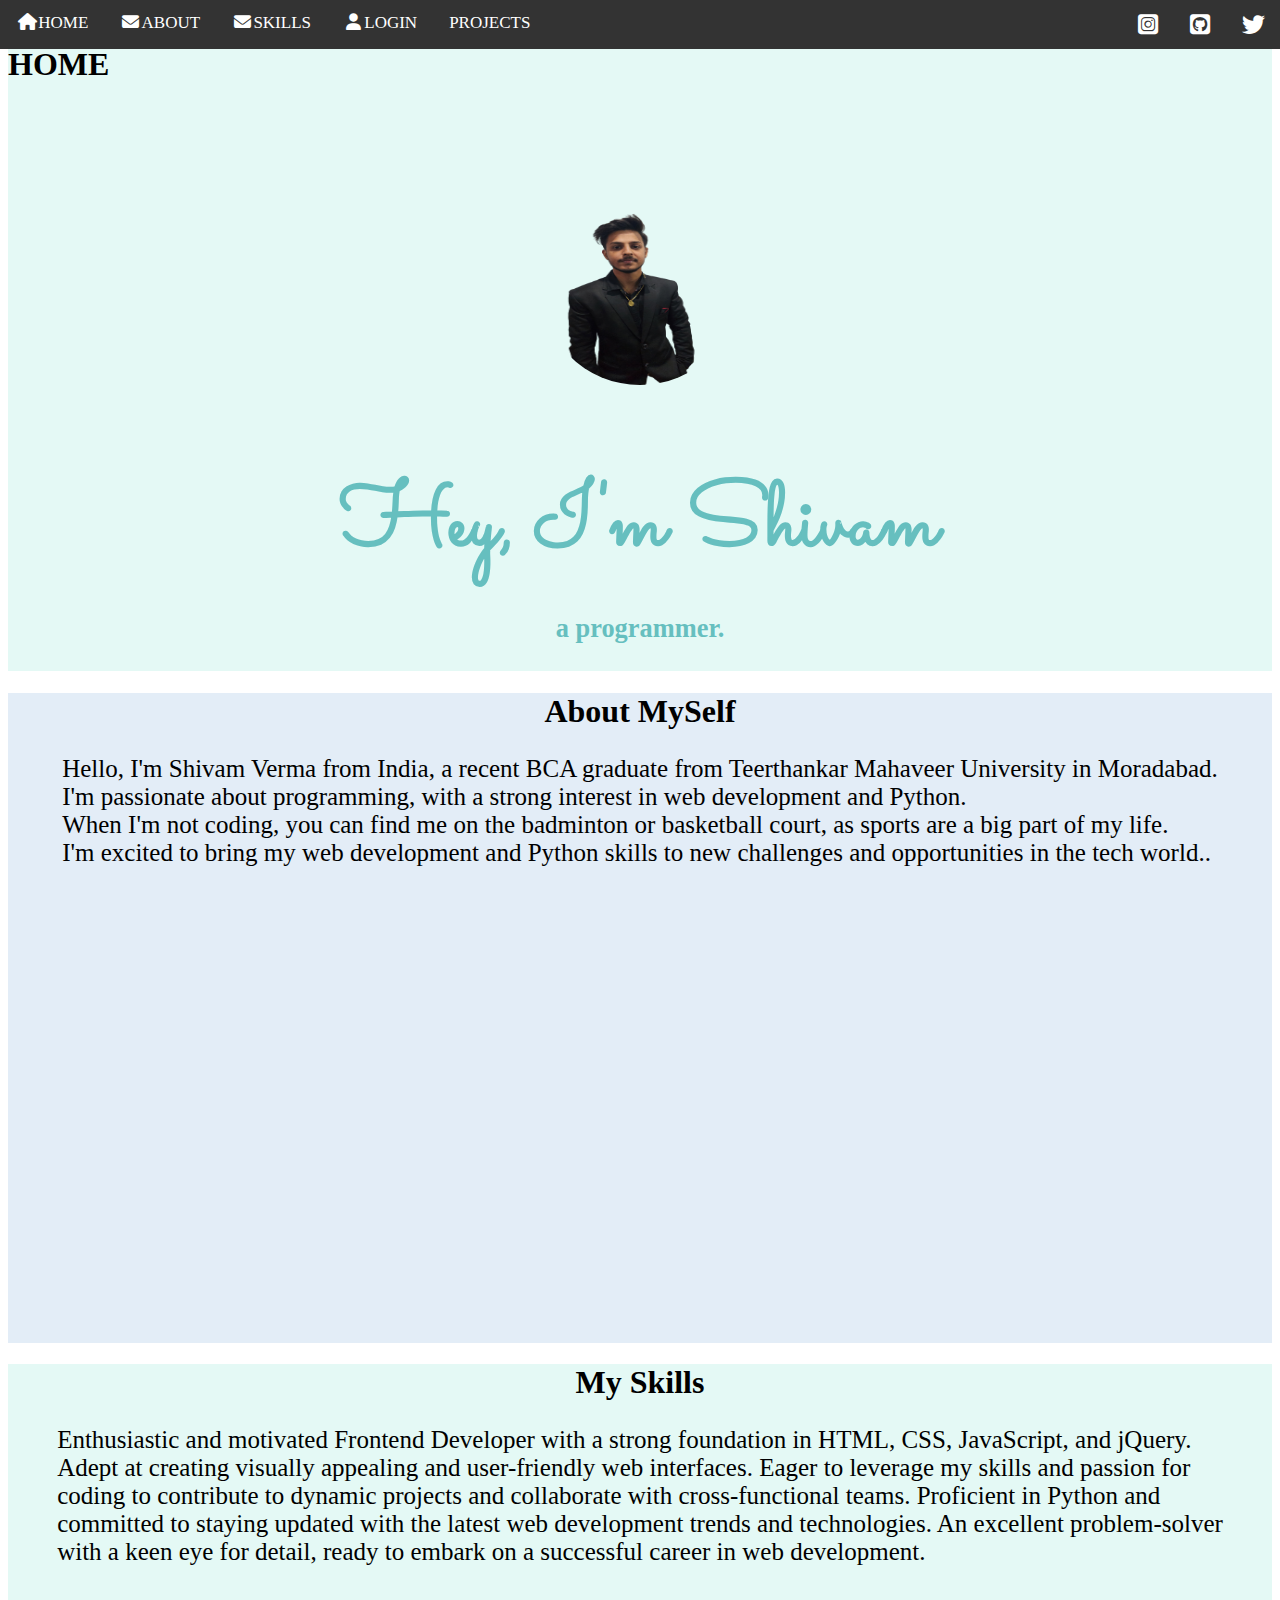
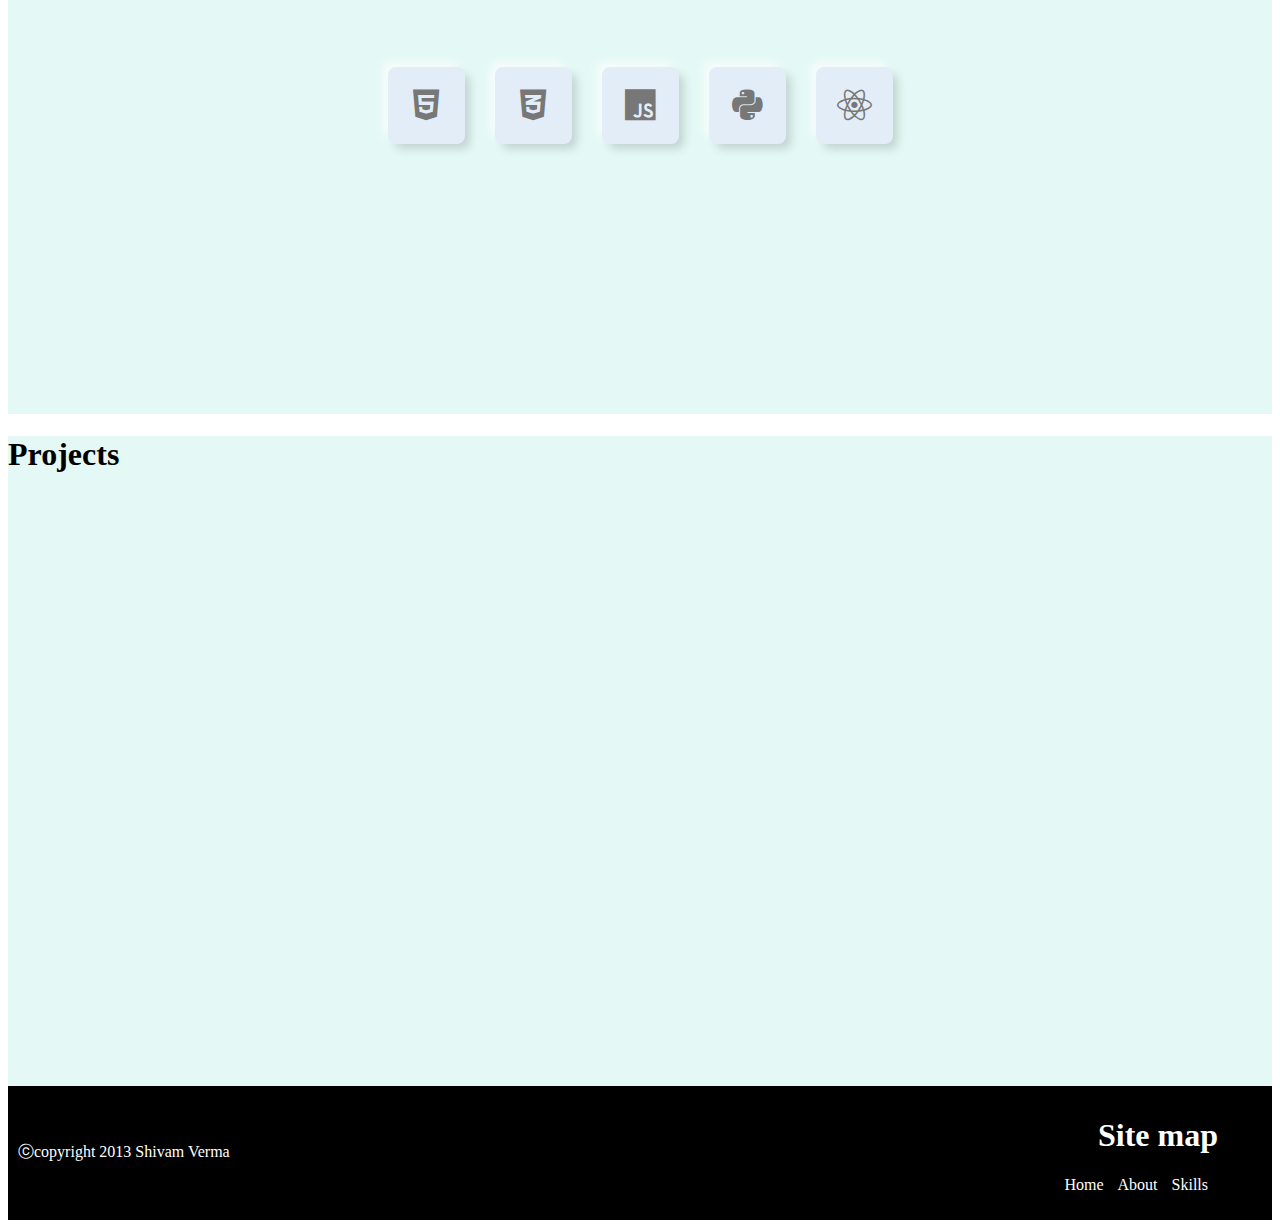
<file: index.html>
<!DOCTYPE html>
<html lang="en">
    
    <head>
        <meta charset="UTF-8">
        <meta name="viewport" content="width=device-width, initial-scale=1.0">
        <title>My Portfolio</title>
        <link href="https://fonts.googleapis.com/css?family=Josefin+Sans" rel="stylesheet">
        <link rel="stylesheet" href="style.css">
        <link rel="stylesheet" href=https://cdnjs.cloudflare.com/ajax/libs/font-awesome/6.4.2/css/all.min.css>
        <link rel="stylesheet" href="https://cdnjs.cloudflare.com/ajax/libs/animate.css/4.1.1/animate.min.css" />
        <link rel="preconnect" href="https://fonts.gstatic.com" crossorigin>
        <link
        href="https://fonts.googleapis.com/css2?family=Merriweather:ital,wght@0,300;0,400;0,700;0,900;1,300;1,400;1,700;1,900&amp;family=Sacramento&amp;display=swap"
        rel="stylesheet">
        <script src="https://ajax.googleapis.com/ajax/libs/jquery/3.7.0/jquery.min.js"></script>
    </head>
    
    <body>
        
        <div class="navbar">
            <div class="left">
                    <a href="#home"><i class="fa fa-fw fa-home"></i>HOME</a>
                    <a href="#about"><i class="fa fa-fw fa-envelope"></i>ABOUT</a>
                    <a href="#Skills"><i class="fa fa-fw fa-envelope"></i>SKILLS</a>
                <a href="./login.html"><i class="fa fa-fw fa-user"></i>LOGIN</a>
                <a href="#Projects">PROJECTS</a>
                <!-- <button onclick="myfunction()">dark mode</button> -->
            </div>
            <div class="right">
                <a href="https://www.instagram.com/shivamver_/">
                    <i class="fa-brands fa-square-instagram"></i></a>
                    
                    
            <a href="https://github.com/ShivermaXOXO">
                <i class="fa-brands fa-square-github"></i></a>

                <a href="https://twitter.com/ShivamVerm76430">
                    <i class="fa-brands fa-twitter"></i>
                </a>
            </div>
    </div>
    <div class="top-container " id="home">
        <h1>HOME</h1>
        <div class="center-container ">
            <img src="./pic3-removebg-preview.png" alt="your image">
            <h1>Hey, I'm Shivam</h1>
            <h2>a programmer.</h2>
        </div>
    </div>
    
    
    <div class="middle-container " id="about">
        <h1>About MySelf
        </h1>
        <p>Hello, I'm Shivam Verma from India, a recent BCA graduate from Teerthankar Mahaveer University in
            Moradabad.<br>
            I'm passionate about programming, with a strong interest in web development and Python.<br> When I'm not
            coding,
            you can find me on the badminton or basketball court, as sports are a big part of my life.<br> I'm excited
            to
            bring my web development and Python skills to new challenges and opportunities in the tech world..</p>
        </div>
        <div class="bottom-container " id="Skills">
            <h1>My Skills</h1>
            
            <p>Enthusiastic and motivated Frontend Developer with a strong foundation in HTML, CSS, JavaScript, and
                jQuery.<br>
                Adept at creating visually appealing and user-friendly web interfaces. Eager to leverage my skills and
                passion for <br>coding to contribute to dynamic projects and collaborate with cross-functional teams.
                Proficient
                in Python and <br>committed to staying updated with the latest web development trends and technologies. An
                excellent problem-solver<br> with a keen eye for detail, ready to embark on a successful career in web
                development.</p>
                <div class="icon-container">
                    <a href="#"> <i class="fa-brands fa-html5"></i></a>
                    <a href="#"> <i class="fa-brands fa-css3-alt"></i></a>
                    <a href="#"> <i class="fa-brands fa-js"></i></a>
                    <a href="#"> <i class="fa-brands fa-python"></i></a>
                    <a href="#"> <i class="fa-brands fa-react"></i></a>
                </div>
                
            </div>
            <div class="container " id="Projects">
                <h1>Projects</h1>
                
                
            </div>
            <footer>
                <div class="footer ">
                    <div class="left">
                        <p>ⓒcopyright 2013 Shivam Verma</p>
                    </div>
                <div class="right">
                    <h1>Site map</h1>
                    <ul class="right">
                        <li>Home</li>
                        <li>About</li>
                        <li>Skills</li>
                        
                    </ul>
                </div>
                
            </div>
            
        </footer>
        
        <script src="index.js"></script>
    </body>
    
    </html>
</file>
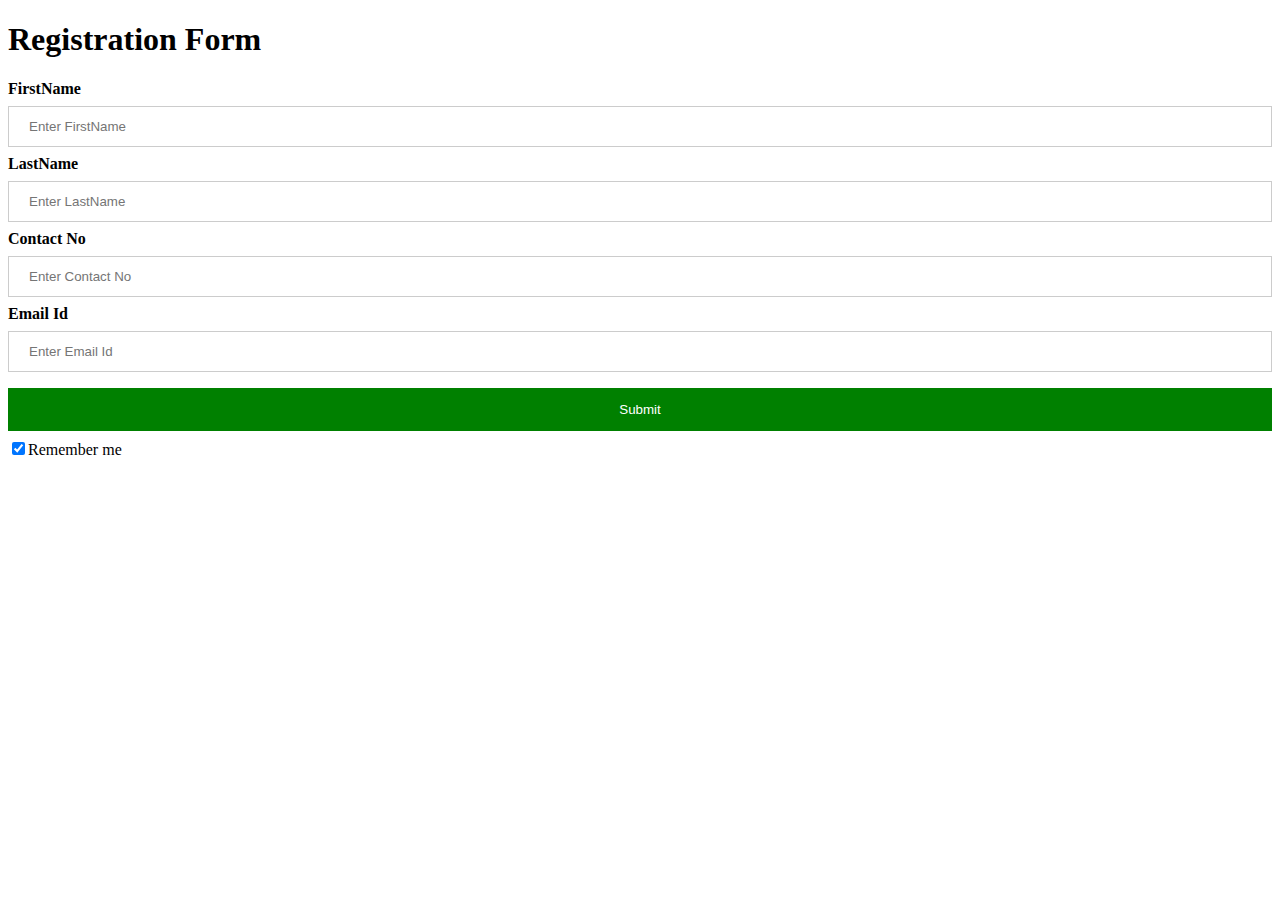
<file: login.html>
<!DOCTYPE html>
<html lang="en">
<head>
    <meta charset="UTF-8">
    <meta name="viewport" content="width=device-width, initial-scale=1.0">
    <title>Document</title>
    <link rel="stylesheet" href="style.css">
</head>
<body>
<h1>Registration Form</h1>
<form>
    <div class="container">
        <label for="uname"><b>FirstName</b>
        </label>
        <input type="text" placeholder="Enter FirstName" name="uname" required>

        <label for="lname"><b>LastName</b>
        </label>
        <input type="text" placeholder="Enter LastName" name="lname" required>

        <label for="Contact No"><b>Contact No</b>
        </label>
        <input type="text" placeholder="Enter Contact No" name="Contact" required>
        
        <label for="Email id"><b>Email Id</b>
        </label>
        <input type="text" placeholder="Enter Email Id" name="Email" required>
        
        <button type="submit">Submit</button>
        <label>
            <input type="checkbox" checked="checked" name="remember">Remember me
        </label>
        
    </div>
    <div class="container" style ="background-color: #f1f1f1">
    
    </div>
</form> 

</body>
</html>
</file>
<file: style.css>
html {
    scroll-behavior: smooth;
}
/* @keyframes backgroundAnimation {
    0% {
        background-color: #3498db;
    }
    50% {
        background-color: #e74c3c;
    }
    100% {
        background-color: #3498db;
    }
}

body {
    animation: backgroundAnimation 10s linear infinite;
} */
    /* @keyframes backgroundAnimation {
        0% { background-color: #ff5833; } /* Starting background color */
        /* 50% { background-color: #a2eeb0; } Middle background color */
        /* 100% { background-color: #96f7ba; } /* Ending background color */
    /* } */ 

    /* Apply the animation to all div elements */
    /* div {
        animation: backgroundAnimation 5s infinite alternate; /* Animation properties */
    /* }  */
body {
   background-color:white;
   

      
}
/* .dark-mode{
    /* filter: grayscale(100%); */
    /* background-color: #333;
    color: #fff;
} */ 





/* .center
  {
    display: flex;
    align-items: center;
    justify-content: center;
    position: absolute;
    margin: auto;
    top: 0;
    right: 0;
    bottom: 0;
    left: 0;
    background: rgba(75, 75, http://127.0.0.1:5500/#home250, 0.3);
    border-radius: 3px;
  } */
/* .center h1{
    text-align:center;
    color:white;
    font-family: 'Source Code Pro', monospace;
    text-transform:uppercase;
  } */

.navbar {
    width: 100%;
    background-color: #333;
    overflow: auto;
    display: flex;
    justify-content: space-between;
    padding: 1px;
    position: fixed;
    top: 0px;
    left: 0;
    z-index: 1000;
}

.navbar a {
    float: left;
    padding: 12px 16px;
    color: white;
    text-decoration: none;
    font-size: 17px;
    position: relative;
}

.navbar a:hover {
    background-color: #ddd;
    color: black;
   
}


.left {
    display: flex;
    
}

.right a i {
    display: flex;
    font-size: 23px;
}

/* .your-name {
    font-size: 25px;
    text-align: center;
} */

#home {
    height: 650px;
    background-color: #e4f9f5;
    /* animation-name: example;
    animation-duration: 4s; */
}

@keyframes example {
    from {
        background-color: red;
    }

    to {
        background-color: black;
    }
}

.top-container#home h1 {
    padding-top: 25px;
  
}
.center-container{
   
    background:none;
}
.center-container img {
    display: flex;
    justify-content: center;
    align-items: center;
    height: 200px;
    width: 200px;
    margin: auto;
    border-radius: 50%;
    margin-top: 8%;
    /* background-size: cover; */
    /* mix-blend-mode: multiply; */
    /* background-color: ;
    transparent */
}

.center-container h1 {
    color: #66bfbf;
    font-size: 5.625rem;
    margin: 50px auto 0 auto;
    font-family: "sacramento", cursive;
    align-items: center;
    justify-content: center;
    display: flex;
}

.center-container h2 {
    color: #66bfbf;
    font-size: 1.65rem;

    align-items: center;
    justify-content: center;
    display: flex;
}

.middle-container h1 {
    align-items: center;
    justify-content: center;
    display: flex;
}

.middle-container p {
    font-size: 25px;
    align-items: center;
    justify-content: center;
    display: flex;
}

#about {
    height: 650px;
    background-color: #e3edf7;
}

#Skills {
    height: 650px;
    background-color: #e4f9f5;
}

.bottom-container p {
    font-size: 25px;
    align-items: center;
    justify-content: center;
    display: flex;
}


.bottom-container h1 {
    display: flex;
    justify-content: center;
}

.icon-container {

    display: flex;
    justify-content: center;
    margin-top: 8%;
    

}

.icon-container a {
    display: flex;
    background: #e3edf7;
    height: 75px;
    width: 75px;
    margin: 0 15px;
    border-radius: 8px;
    align-items: center;
    justify-content: center;
    text-decoration: none;
    box-shadow: 6px 6px 10px -1px rgba(0, 0, 0, 0.15), -6px -6px 10px -1px rgba(255, 255, 255, 0.7);
border: 1px solid rgba(0,0,0,0);
transition: transform 0.5s;
}

.icon-container i {
    font-size: 35px;
    color: #777;
}

.icon-container a:hover {
    box-shadow: inset 4px 4px 6px -1px rgba(0, 0, 0, 0.2), inset -4px -4px 6px -1px rgba(255, 255, 255, 0.7), -0.5px -0.5px 0px rgba(255, 255, 255, 1),-0.5px -0.5px 0px rgba(0, 0, 0, 0.15),0px 12px 10px -10px rgba(0, 0, 0, 0.05);
    border: 1px solid rgba(0,0,0,0.01);
    transform: translateY(2px);
}

.icon-container a:hover i{
    transform: scale(0.90);
}

.icon-container a:hover .fa-html5{
    color: #3b5998;
}
.icon-container a:hover .fa-css3-alt{
    color: #4fce5d;
}
.icon-container a:hover .fa-js{
    color: #00acee;
}
.icon-container a:hover .fa-python{
    color: #f14843;
}
.icon-container a:hover .fa-react{
    color: #bff109;
}

#Projects{
    height: 650px;
    background-color: #e4f9f5;
}

footer {
    background-color: black ;/* Set your desired background color */
    padding: 10px;
}

.footer {
    display: flex;
    justify-content: space-between;
    align-items: center;
    max-width: 1200px; 
 
    
}

footer .left {
    flex: 1;
    text-align: left;
}

footer .right {
    flex: 1;
    text-align: right;
    color: white;
}

footer p{
    margin: 0;
    color:white;
}

footer ul.right {
    list-style-type: none; 
    padding: 0;
}

footer ul.right li {
    display: inline; 
    margin-right: 10px; 
}

button{
    background-color: green;
    color: white;
    padding: 14px 20px;
    margin: 8px 0;
    border: none;
    cursor: pointer;
    width: 100%;

}
button:hover{
    opacity: 0.8;
}

input[type=text],
input[type=password]{
    width: 100%;
    padding: 12px 20px;
    margin: 8px 0;
    display: inline-block;
    border: 1px solid #ccc;
    box-sizing: border-box;
}
</file>
